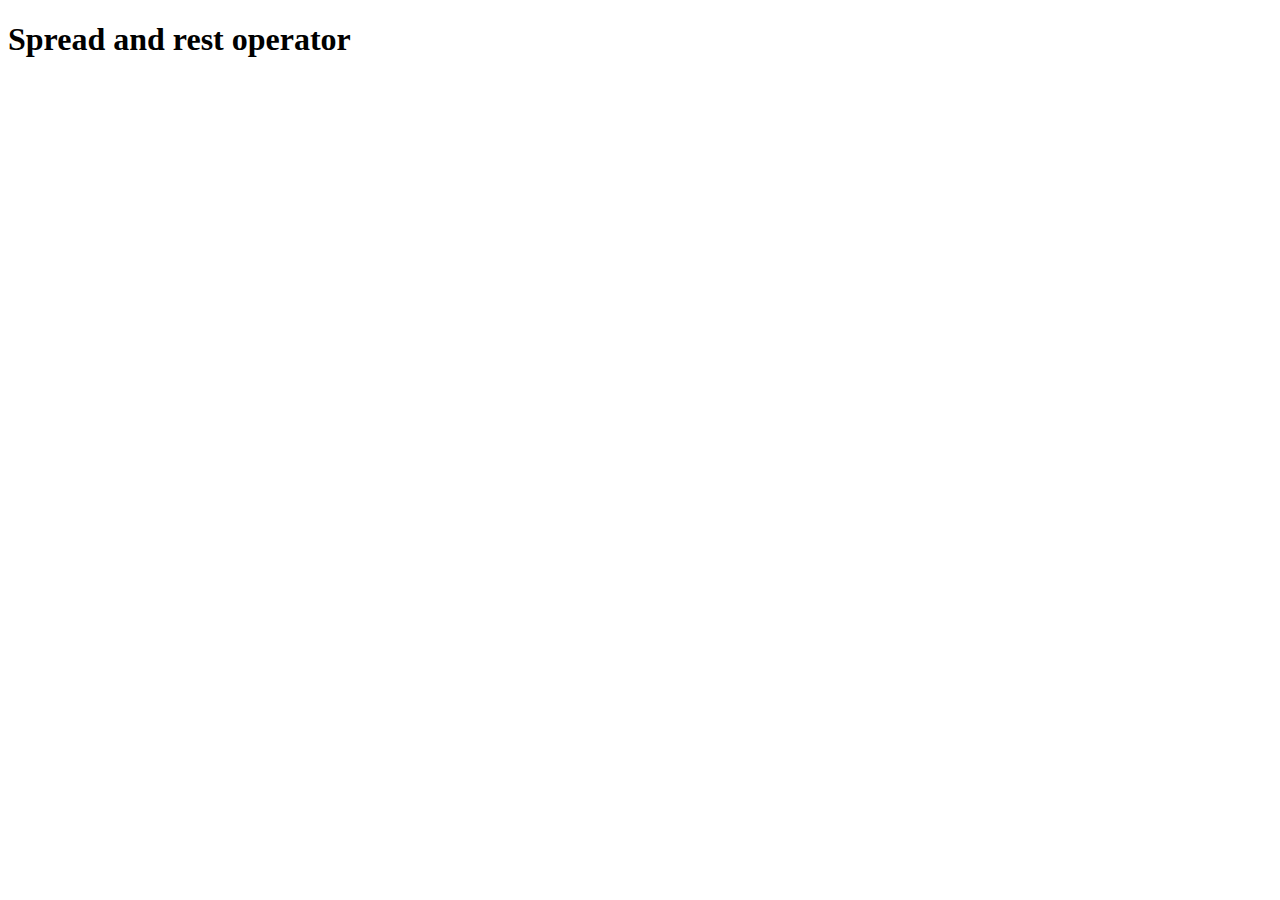
<file: 1.spread and rest operator/index.html>
<!DOCTYPE html>
<html lang="en">
<head>
    <meta charset="UTF-8">
    <meta http-equiv="X-UA-Compatible" content="IE=edge">
    <meta name="viewport" content="width=device-width, initial-scale=1.0">
    <title>Document</title>
</head>
<body>
    <h1>Spread and rest operator</h1>


    <script src="./App.js"></script>
</body>
</html>
</file>
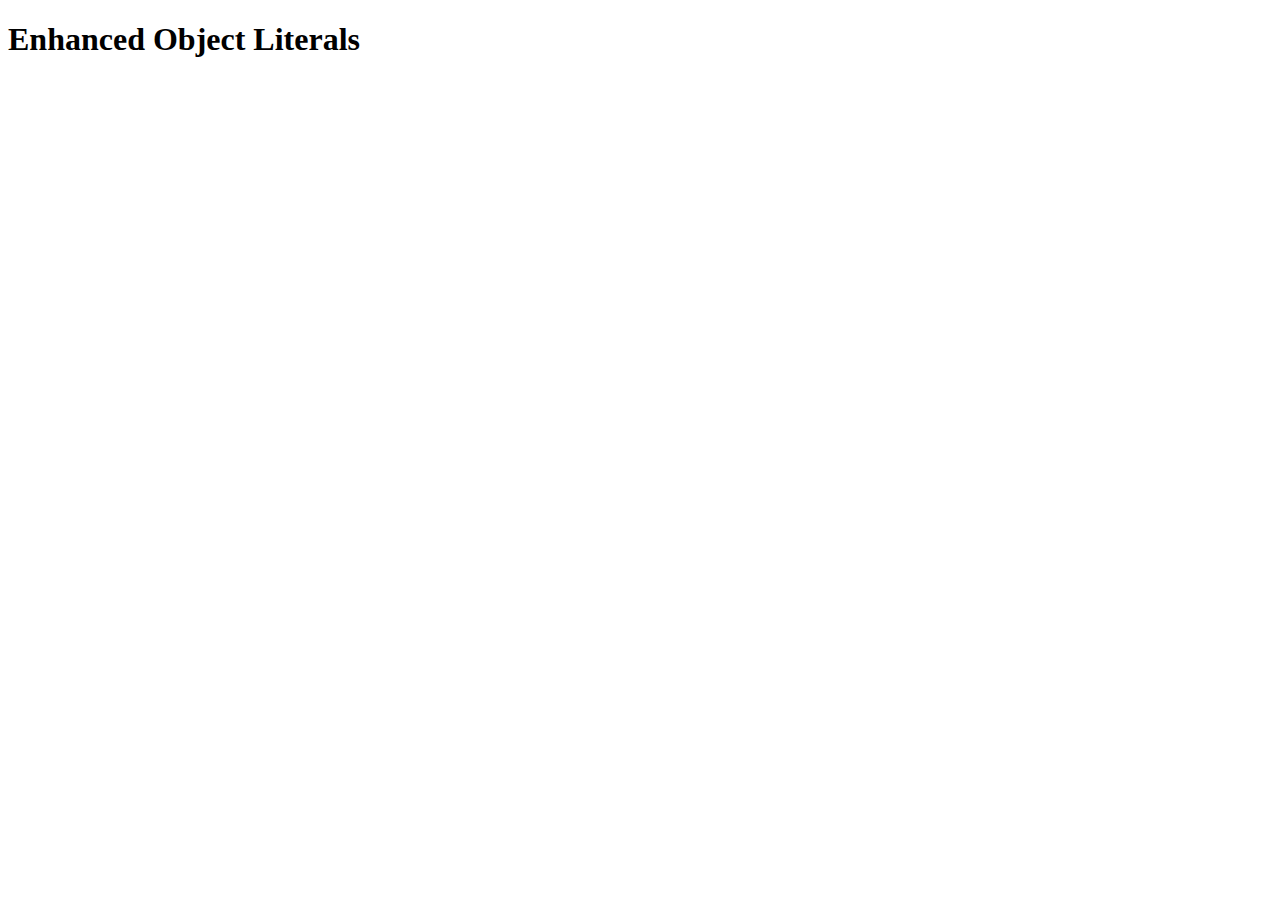
<file: 2.Enhanced Object Literals/index.html>
<!DOCTYPE html>
<html lang="en">
<head>
    <meta charset="UTF-8">
    <meta http-equiv="X-UA-Compatible" content="IE=edge">
    <meta name="viewport" content="width=device-width, initial-scale=1.0">
    <title>Document</title>
</head>
<body>
    <h1>Enhanced Object Literals</h1>
    
    <script src='App.js'></script>
</body>
</html>
</file>
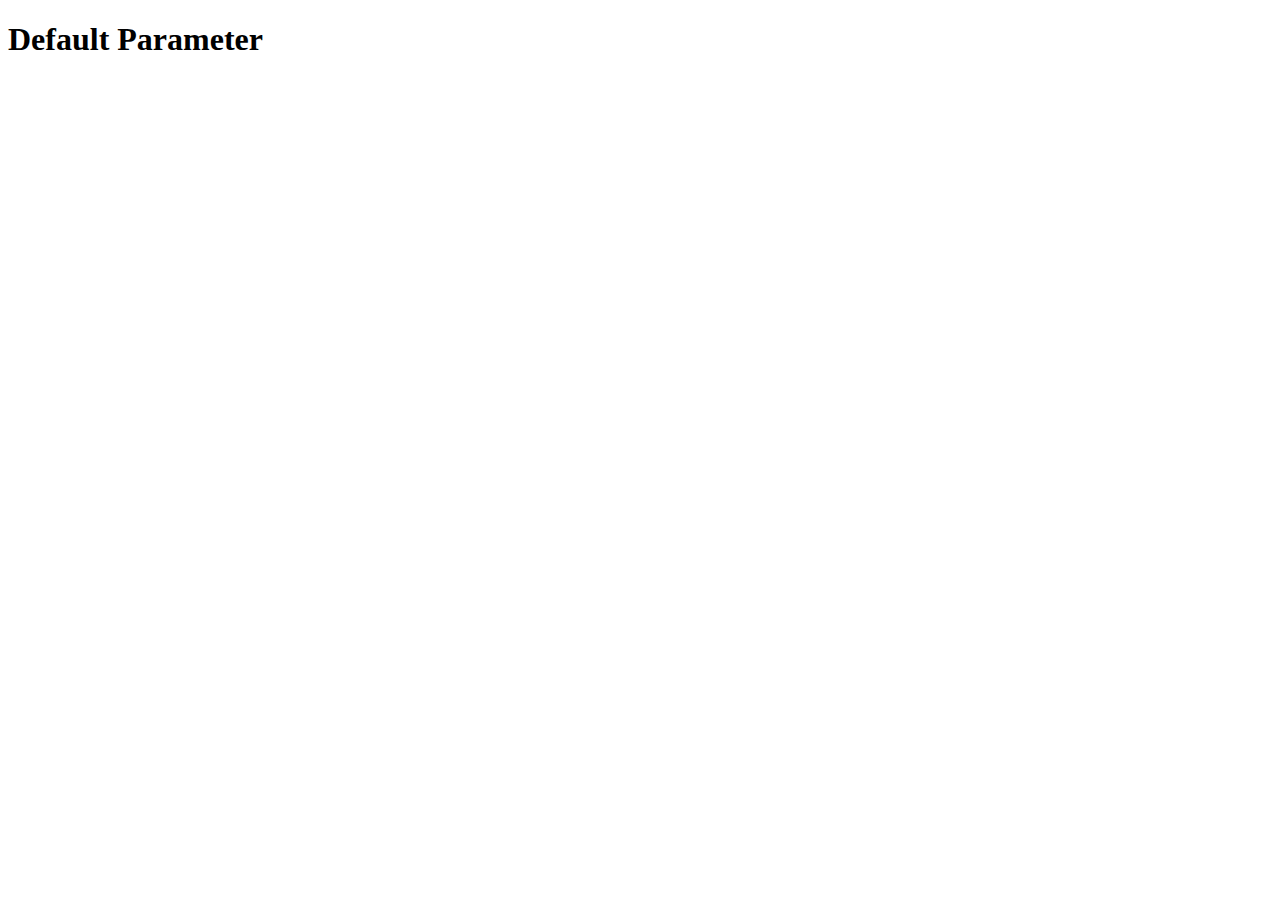
<file: 1.Advance Features/3.Default Parameter/index.html>
<!DOCTYPE html>
<html lang="en">
<head>
    <meta charset="UTF-8">
    <meta http-equiv="X-UA-Compatible" content="IE=edge">
    <meta name="viewport" content="width=device-width, initial-scale=1.0">
    <title>default parameter</title>
</head>
<body>
    <h1>Default Parameter</h1>

    <script src="./app.js"></script>
    
</body>
</html>
</file>
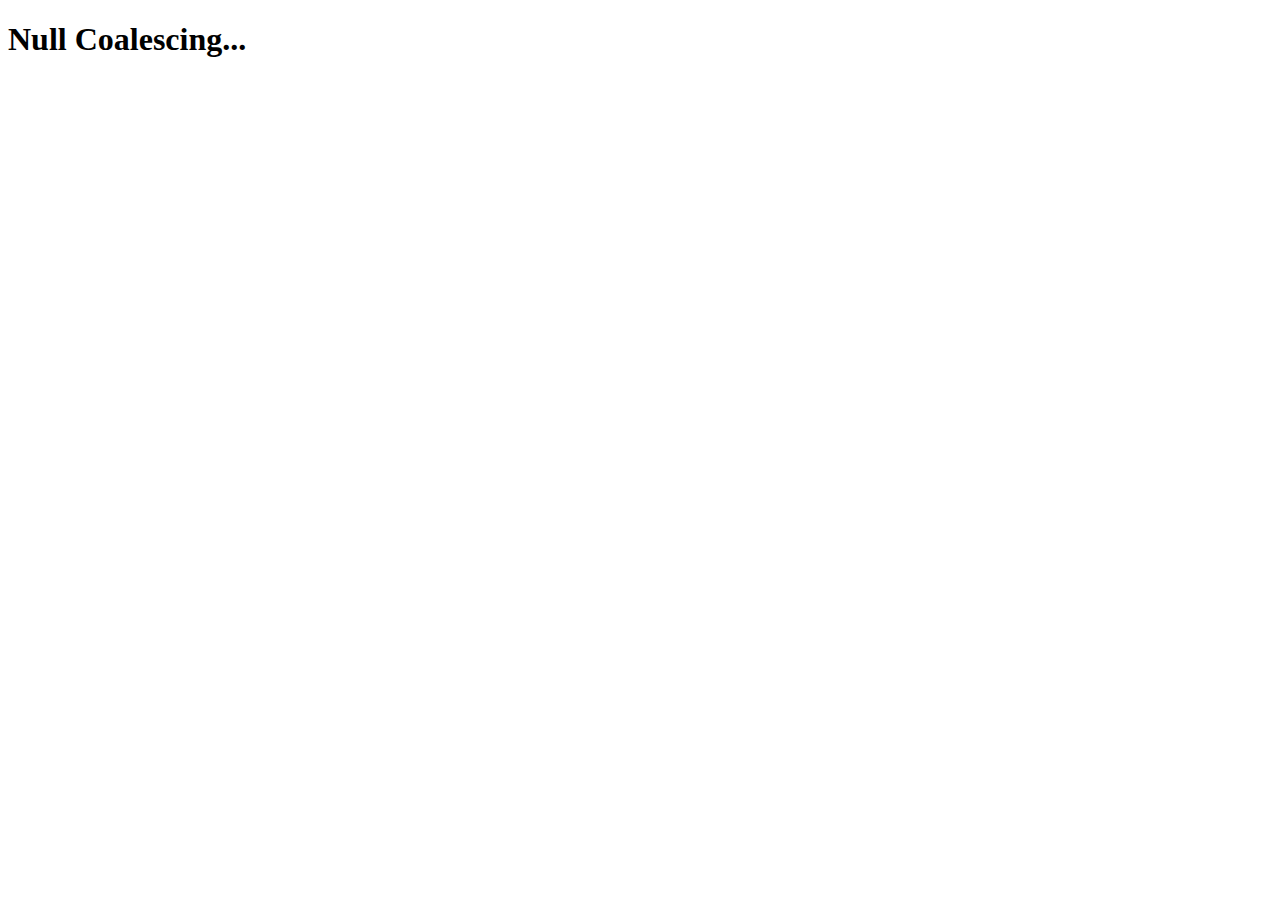
<file: 1.Advance Features/4.Null Coalescing/index.html>
<!DOCTYPE html>
<html lang="en">
<head>
    <meta charset="UTF-8">
    <meta http-equiv="X-UA-Compatible" content="IE=edge">
    <meta name="viewport" content="width=device-width, initial-scale=1.0">
    <title>Null Coalsescing</title>
</head>
<body>
    <h1>Null Coalescing...</h1>
    

    <script src='./app.js'></script>
</body>
</html>
</file>
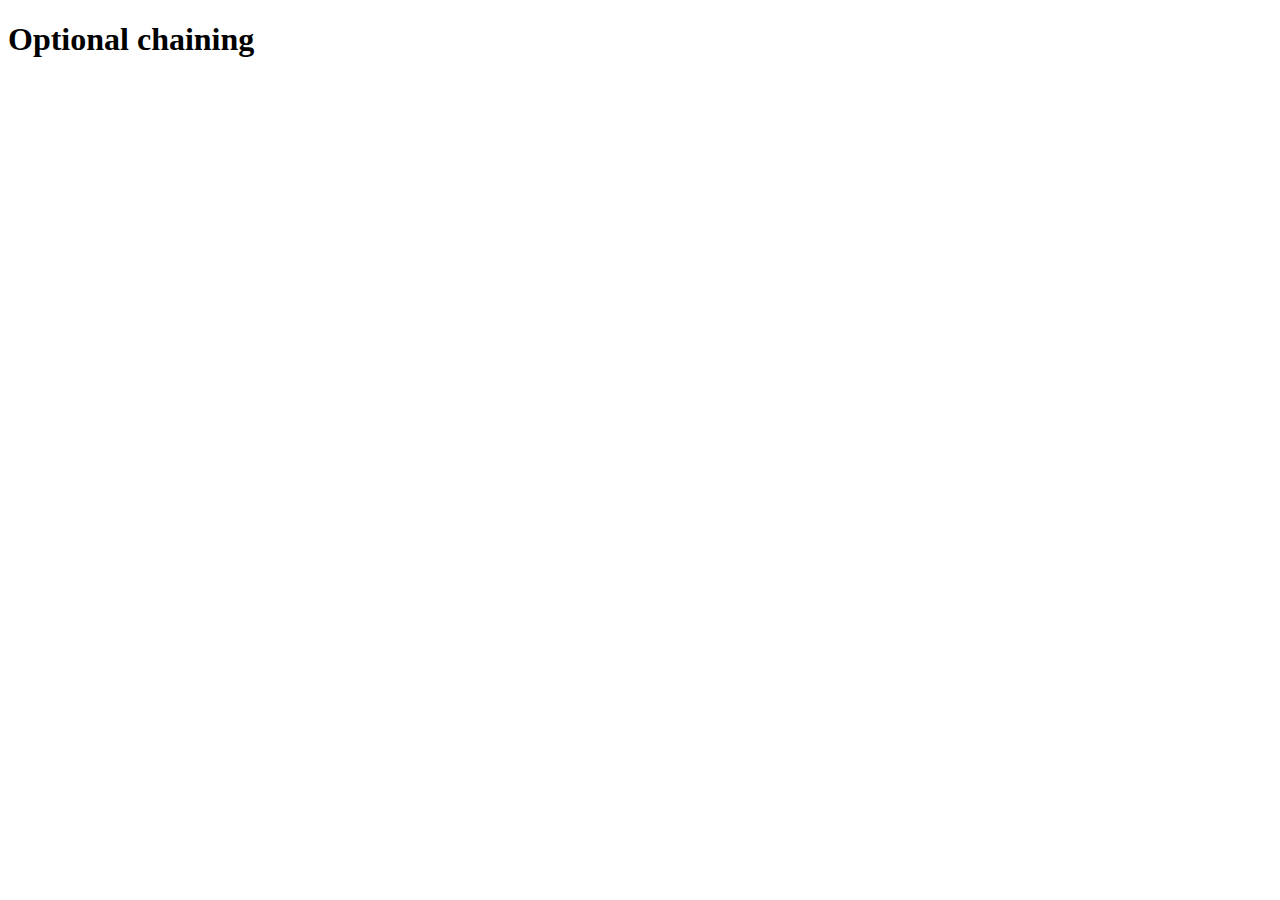
<file: 1.Advance Features/5.Optional chaining/index.html>
<!DOCTYPE html>
<html lang="en">
<head>
    <meta charset="UTF-8">
    <meta http-equiv="X-UA-Compatible" content="IE=edge">
    <meta name="viewport" content="width=device-width, initial-scale=1.0">
    <title>Optional Chaining</title>
</head>
<body>
    <h1>Optional chaining</h1>


    
    <script src="./app.js"></script>
</body>
</html>
</file>
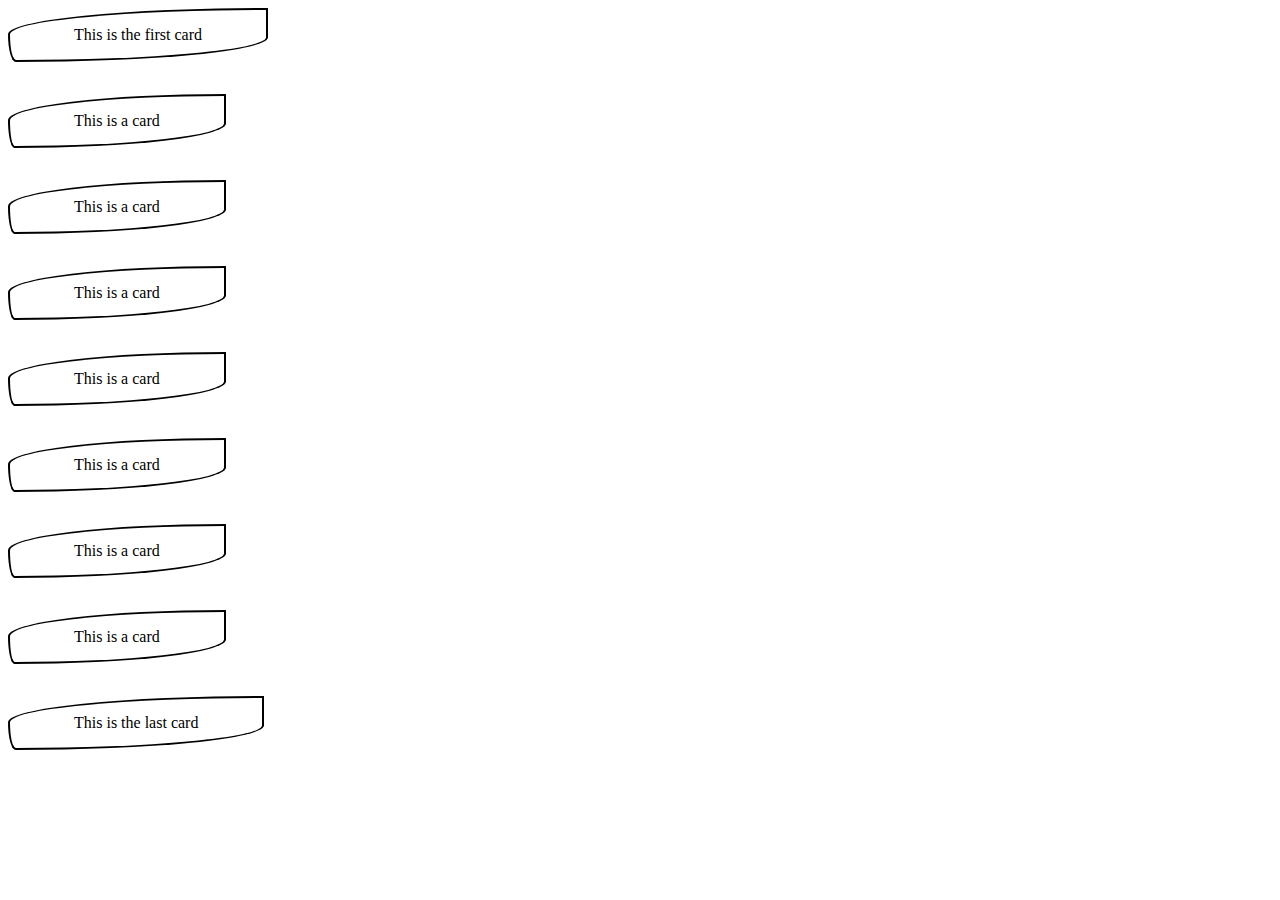
<file: 1.Advance Features/7.intersection-observer/index.html>
<!DOCTYPE html>
<html lang="en">
<head>
    <meta charset="UTF-8">
    <meta http-equiv="X-UA-Compatible" content="IE=edge">
    <meta name="viewport" content="width=device-width, initial-scale=1.0">
    <link rel="stylesheet" href="./style.css">
    <title>Intersection Observer</title>
</head>
<body>
    <div class="card-container">
        <div class="card show">This is the first card</div>
        <div class="card">This is a card</div>
        <div class="card">This is a card</div>
        <div class="card">This is a card</div>
        <div class="card">This is a card</div>
        <div class="card">This is a card</div>
        <div class="card">This is a card</div>
        <div class="card">This is a card</div>
        <div class="card">This is the last card</div>
    </div>


    <script src="./script.js"></script>
    
</body>
</html>
</file>
<file: 1.Advance Features/7.intersection-observer/style.css>
.card-container{
    display: flex;
    flex-direction: column;
    align-items: flex-start;
    gap: 2rem;

}
.card {
    background : white;
    border: 2px solid black;
    padding: 1rem 4rem;
    /* margin: 1rem 0; */
    border-radius : 100% 0% 97% 3% / 49% 54% 46% 51%  ;
    transform: translateX(100px);
    opacity: 0;
    transition: 150ms;
    
}

.card.show{
    opacity: 1;
    transform: translate(0px);
}
</file>
